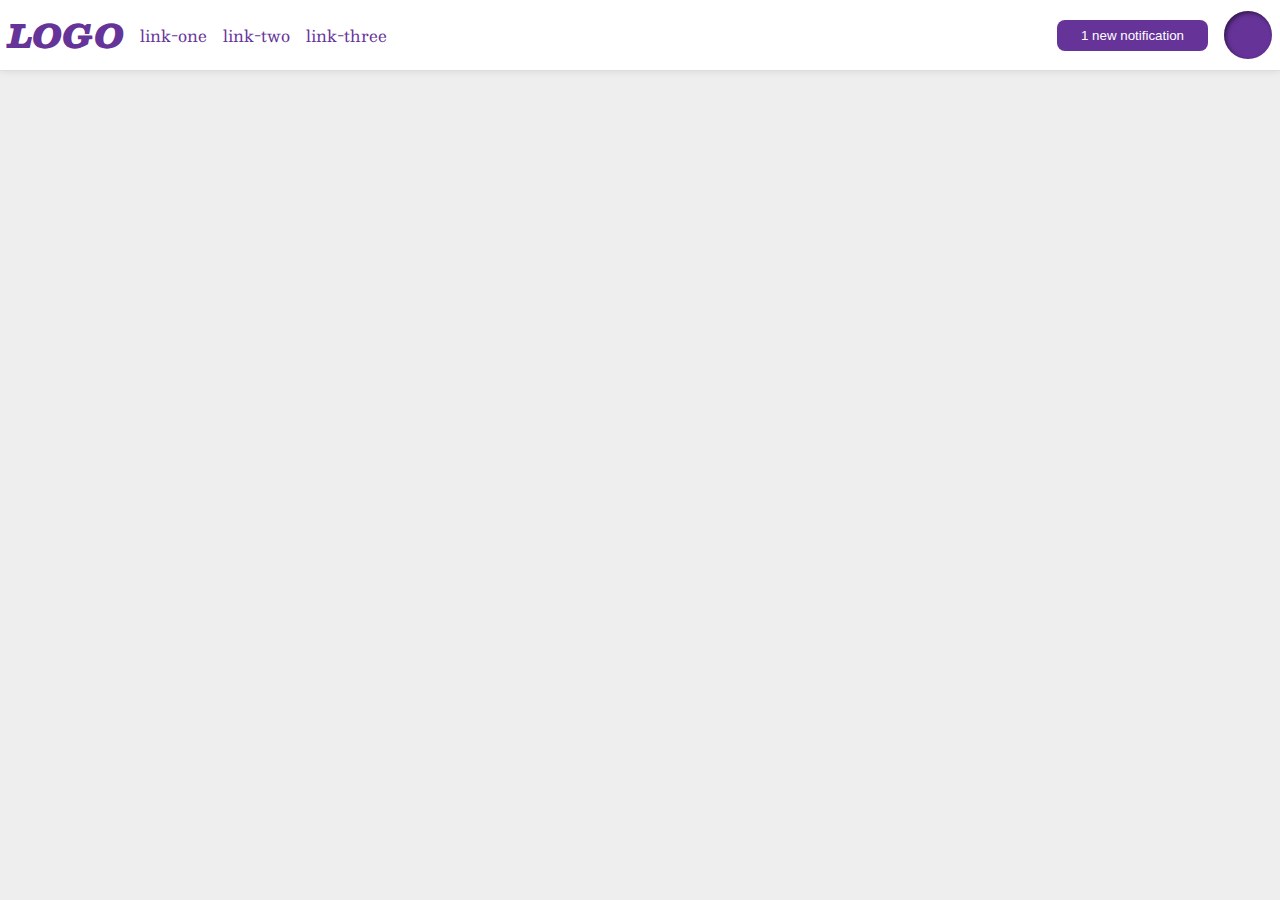
<file: foundations/flex/03-flex-header-2/index.html>
<!DOCTYPE html>
<html lang="en">
  <head>
    <meta charset="UTF-8">
    <meta http-equiv="X-UA-Compatible" content="IE=edge">
    <meta name="viewport" content="width=device-width, initial-scale=1.0">
    <title>Flex Header 2</title>
    <link rel="stylesheet" href="style.css">
  </head>
  <body>
    <div class="header">
      <div class="left">
        <div class="logo">
          LOGO
        </div>
        <ul class="links">
          <li><a href="https://google.com">link-one</a></li>
          <li><a href="https://google.com">link-two</a></li>
          <li><a href="https://google.com">link-three</a></li>
        </ul>
      </div>
      <div class="right">
        <button class="notifications">
          1 new notification
        </button>
        <div class="profile-image"></div>
      </div>
    </div>
  </body>
</html>
</file>
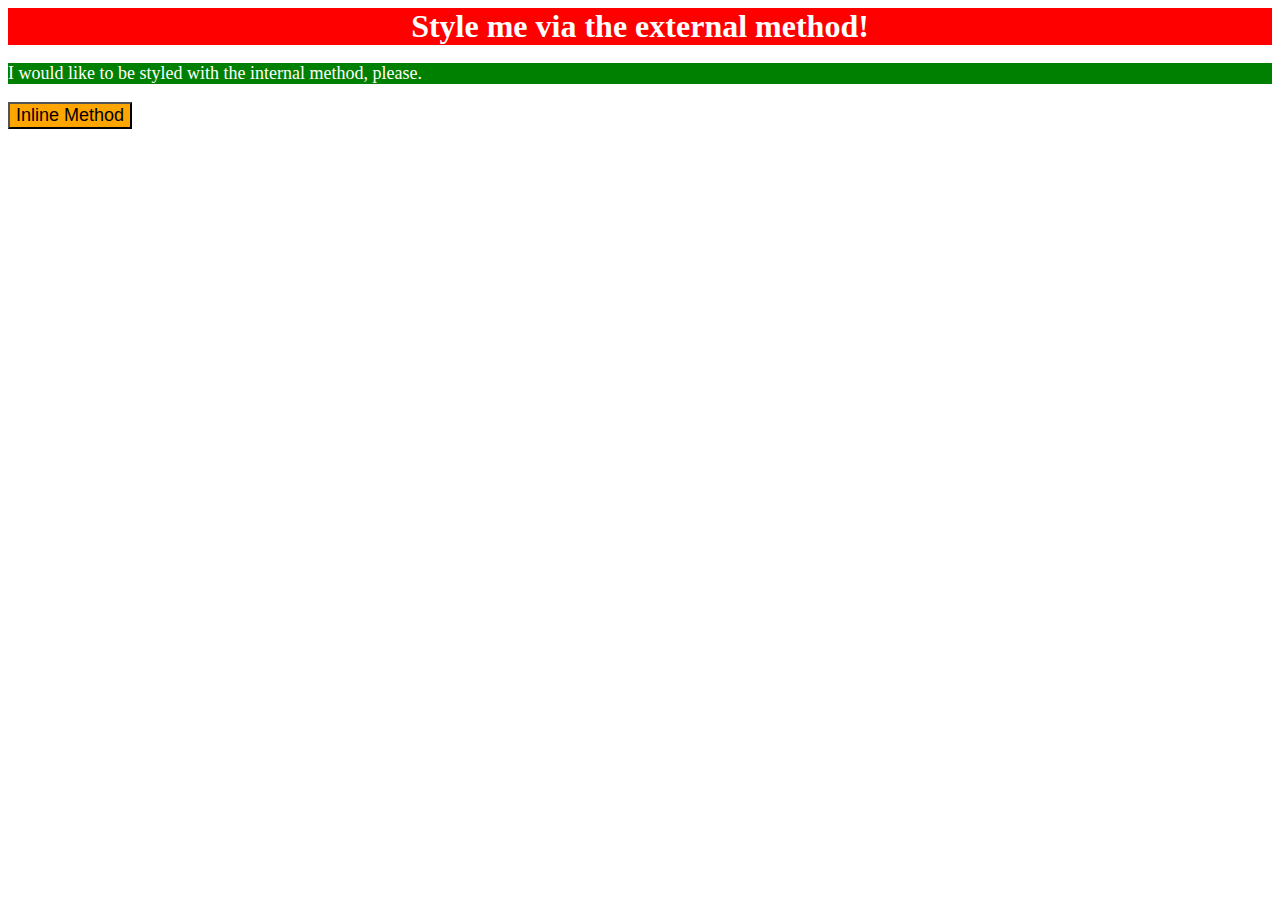
<file: foundations/intro-to-css/01-css-methods/index.html>
<!DOCTYPE html>
<html lang="en">
  <head>
    <meta charset="UTF-8">
    <meta http-equiv="X-UA-Compatible" content="IE=edge">
    <meta name="viewport" content="width=device-width, initial-scale=1.0">
    <link rel="stylesheet" href="style.css">
    <style>
      p {
        color: white;
        background-color: green;
        font-size: 18px;
      }
    </style>
    <title>Methods for Adding CSS</title>
  </head>
  <body>
    <div>Style me via the external method!</div>
    <p>I would like to be styled with the internal method, please.</p>
    <button style="background-color: orange; font-size: 18px;">Inline Method</button>
  </body>
</html>
</file>
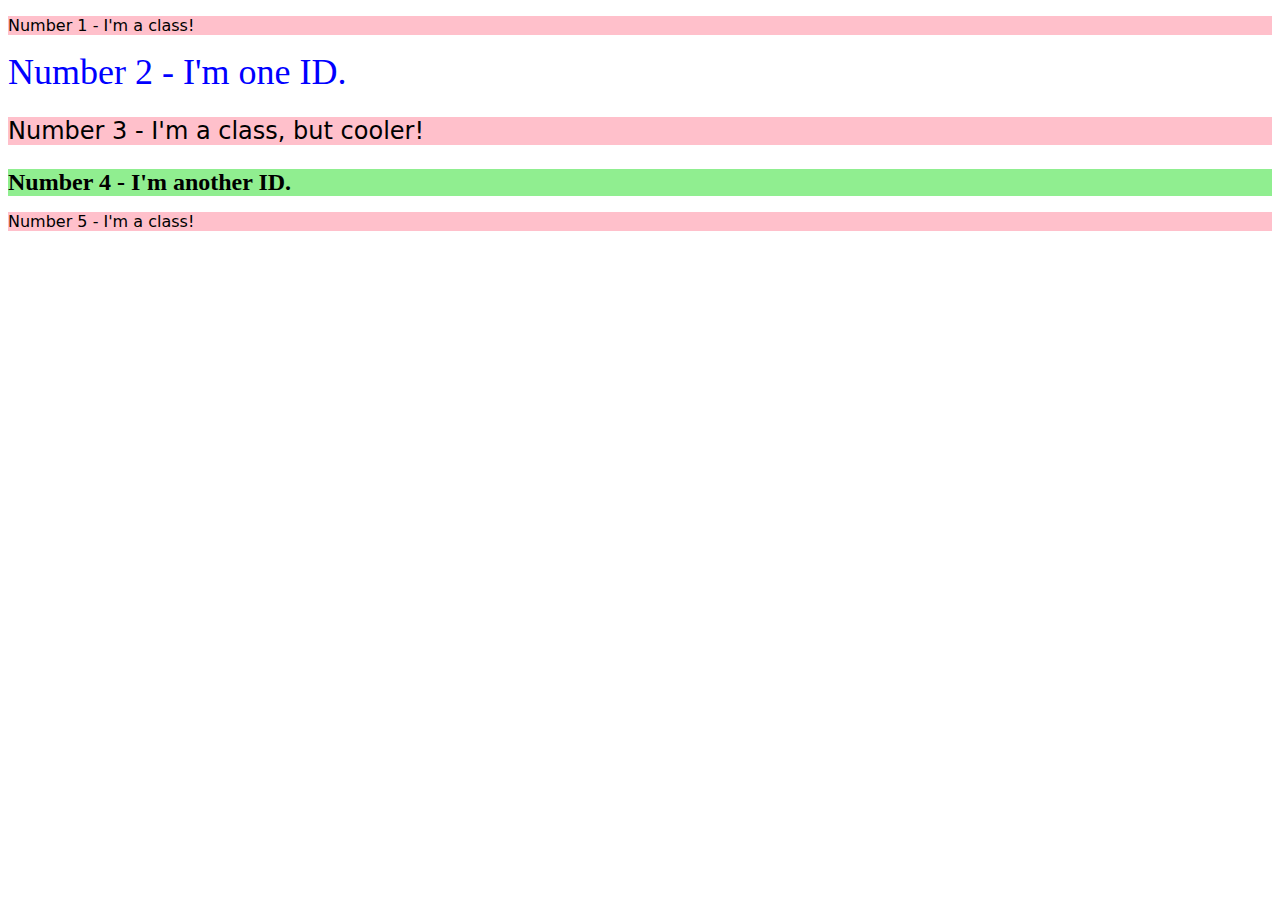
<file: foundations/intro-to-css/02-class-id-selectors/index.html>
<!DOCTYPE html>
<html lang="en">
  <head>
    <meta charset="UTF-8">
    <meta http-equiv="X-UA-Compatible" content="IE=edge">
    <meta name="viewport" content="width=device-width, initial-scale=1.0">
    <title>Class and ID Selectors</title>
    <link rel="stylesheet" href="style.css">
  </head>
  <body>
    <p class="odd-number">Number 1 - I'm a class!</p>
    <div id="second-el">Number 2 - I'm one ID.</div>
    <p class="odd-number" id="third">Number 3 - I'm a class, but cooler!</p>
    <div id="fourth-el">Number 4 - I'm another ID.</div>
    <p class="odd-number">Number 5 - I'm a class!</p>
  </body>
</html>
</file>
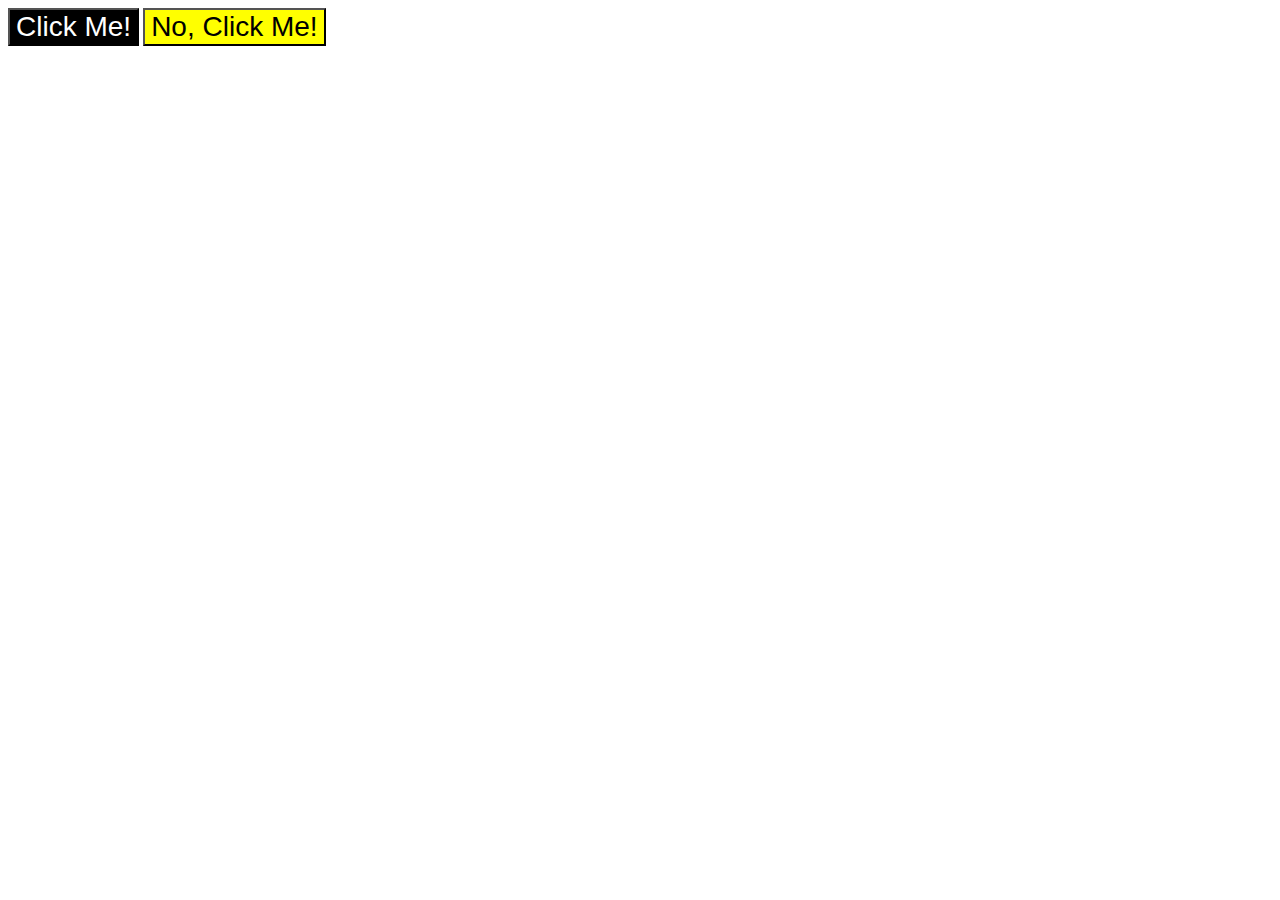
<file: foundations/intro-to-css/03-grouping-selectors/index.html>
<!DOCTYPE html>
<html lang="en">
  <head>
    <meta charset="UTF-8">
    <meta http-equiv="X-UA-Compatible" content="IE=edge">
    <meta name="viewport" content="width=device-width, initial-scale=1.0">
    <title>Grouping Selectors</title>
    <link rel="stylesheet" href="style.css">
  </head>
  <body>
    <button class="click">Click Me!</button>
    <button class="noclick">No, Click Me!</button>
  </body>
</html>
</file>
<file: foundations/flex/03-flex-header-2/style.css>
/* this is some magical font-importing.  
you'll learn about it later. */
@import url('https://fonts.googleapis.com/css2?family=Besley:ital,wght@0,400;1,900&display=swap');

body {
  margin: 0;
  background: #eee;
  font-family: Besley, serif;
}

.header {
  display: flex;
  justify-content: space-between;
  padding: 8px;
  background: white;
  border-bottom: 1px solid #ddd;
  box-shadow: 0 0 8px rgba(0,0,0,.1);
}

.profile-image {
  background: rebeccapurple;
  box-shadow: inset 2px 2px 4px rgba(0,0,0,.5);
  border-radius: 50%;
  width: 48px;
  height: 48px;
}

.logo {
  color: rebeccapurple;
  font-size: 32px;
  font-weight: 900;
  font-style: italic;
}

button {
  border: none;
  border-radius: 8px;
  background: rebeccapurple;
  color: white;
  padding: 8px 24px;
}

a {
  /* this removes the line under our links */
  text-decoration: none;
  color: rebeccapurple;
}

ul {
  list-style-type: none;
  display: flex;
  margin: 0px;
  padding: 0px;
  gap: 16px;
}

.left, .right{
  display: flex;
  align-items: center;
  gap: 16px;
}
</file>
<file: foundations/intro-to-css/01-css-methods/style.css>
/* style.css */
div {
    color: white;
    background-color: red;
    font-size: 32px;
    text-align: center;
    font-weight: bold;
}
</file>
<file: foundations/intro-to-css/02-class-id-selectors/style.css>
/* Add CSS Styling */
.odd-number {
    background-color: #ffc0cb;
    font-family: 'DejaVu Sans', sans-serif;
}

.odd-number#third {
    font-size: 24px;
}

#second-el{
    color: #0000ff;
    font-size: 36px;
}

#fourth-el{
    background-color: #90ee90;
    font-size: 24px;
    font-weight: bold;
}
</file>
<file: foundations/intro-to-css/03-grouping-selectors/style.css>
/* Add CSS Styling */
.click,
.noclick {
    font-size: 28px;
    font-family: Helvetica, 'Times New Roman', sans-serif;
}

.click {
    color: white;
    background-color: black;
}

.noclick {
    background-color: yellow;
}
</file>
